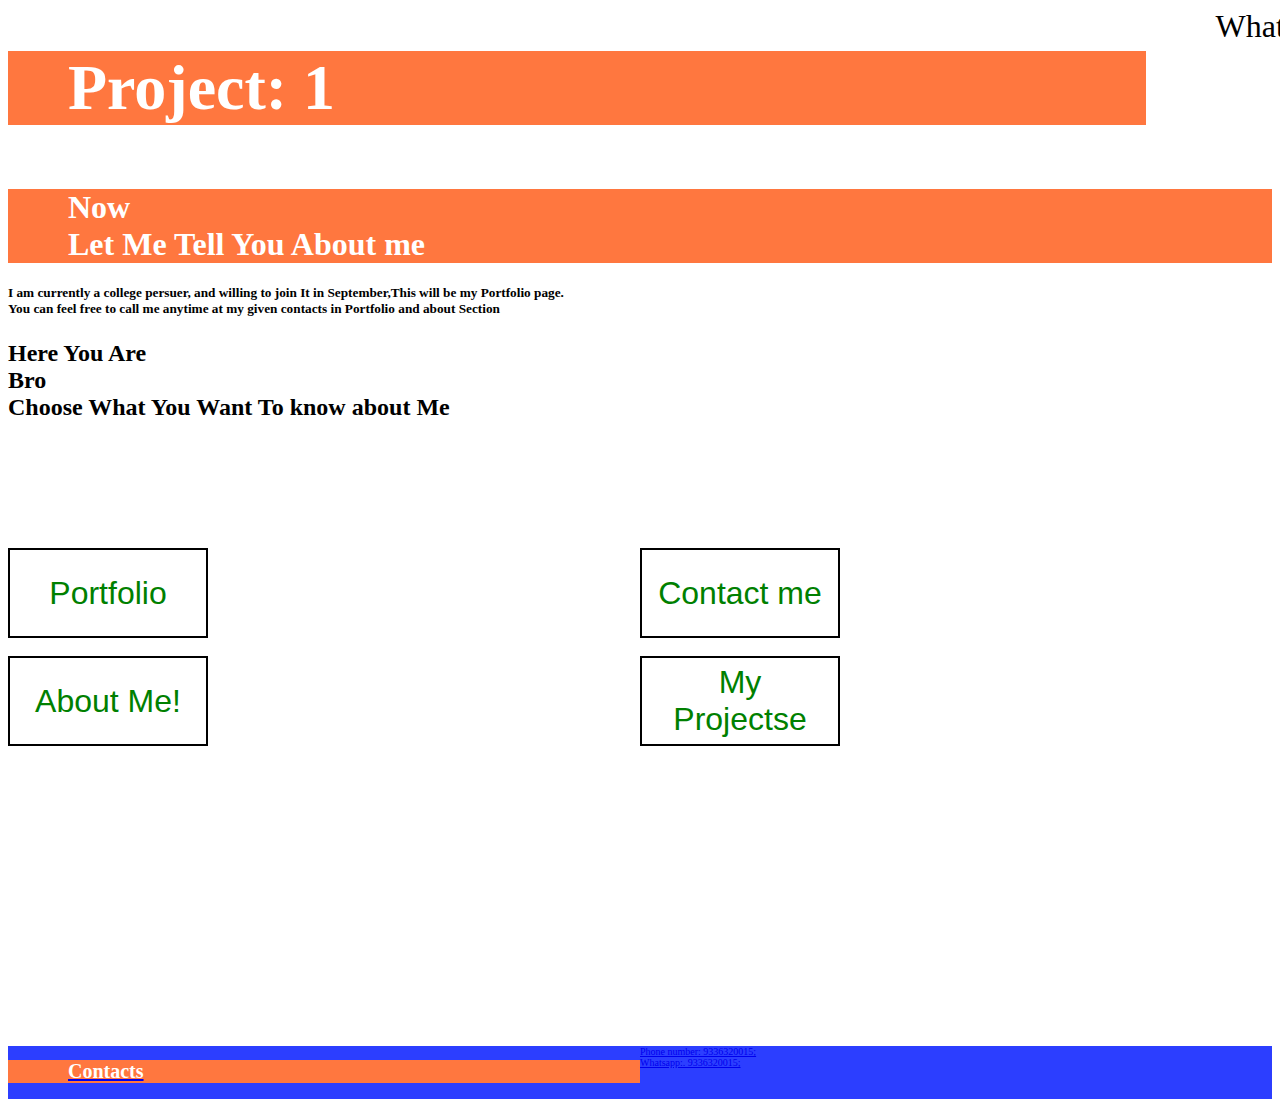
<file: index.html>
<!DOCTYPE html>
<html>
<head>
  <meta charset="UTF-8">
  <meta name="viewport" content="width=device-width, initial-scale=1">
	<title>Welcome To my Webpage</title>
	<link rel="stylesheet" href="style.css">
	<nav class="nav">
	  <div class="1"> <h1>Project: 1</h1>
 
 
  </div>
  <div class="ac">
  
	   <div class="q
	   ">Whatsapp</div>
	    <div class="w">Age</div>
	    
	  
	 </div>
	</nav>
	<main>
<section class="text">
  <h1>Now</br>Let Me Tell You About me</h1>
	<h5>I am currently a college persuer, and willing to join It in September,This will be my Portfolio page.</br>
	You can feel free to call me anytime at my given contacts in Portfolio and about Section
	</h5>
	</head>

	<h2> Here You Are <br>Bro</br>
	Choose What You Want To know about Me
	</h2>

	<br></br>
		<br></br>
			<br></br>
<div class= "container">
  <div class= "a">
	<a href="Index3.html">
	  <button class="GFG2">Portfolio</button>
	  	<br></br>
	  </div>
	  <div class= "b">
	</a>
		<a href="mailto:wwwsaurabh244@gmail.com">
		<button class="GFG">Contact me</button>
		</div>
			<br></br>
		
		<div class="c">
	</a>
		<a href="Index4.html">
		<button class="GFG3">About Me!</button>
		
	</a>
	</div>
	<br></br>
	<div class= "d">
	<a href="index2.html">
	<button class="GFG4">My Projectse</button>
	</div>
	</div>
</main>

  
</div>

	<div style="overflow: auto ; height: 300px ; width: 300px"
	></div></div>
	  <footer class="foot">
    <div class="footer">
    <div class="footer1"><h1>Contacts</h1>
    </div>
    <div class="footer2">
     Phone number: 9336320015;</br>
      Whatsapp:.    9336320015;</br>
      
    </div>
    <div class="footer3">
      <p>
      &#128222;</br>
      &#128194;</br>
      &#128231;
      </p>
      </div>
    </div>
  </footer>

	
	</html>
</file>
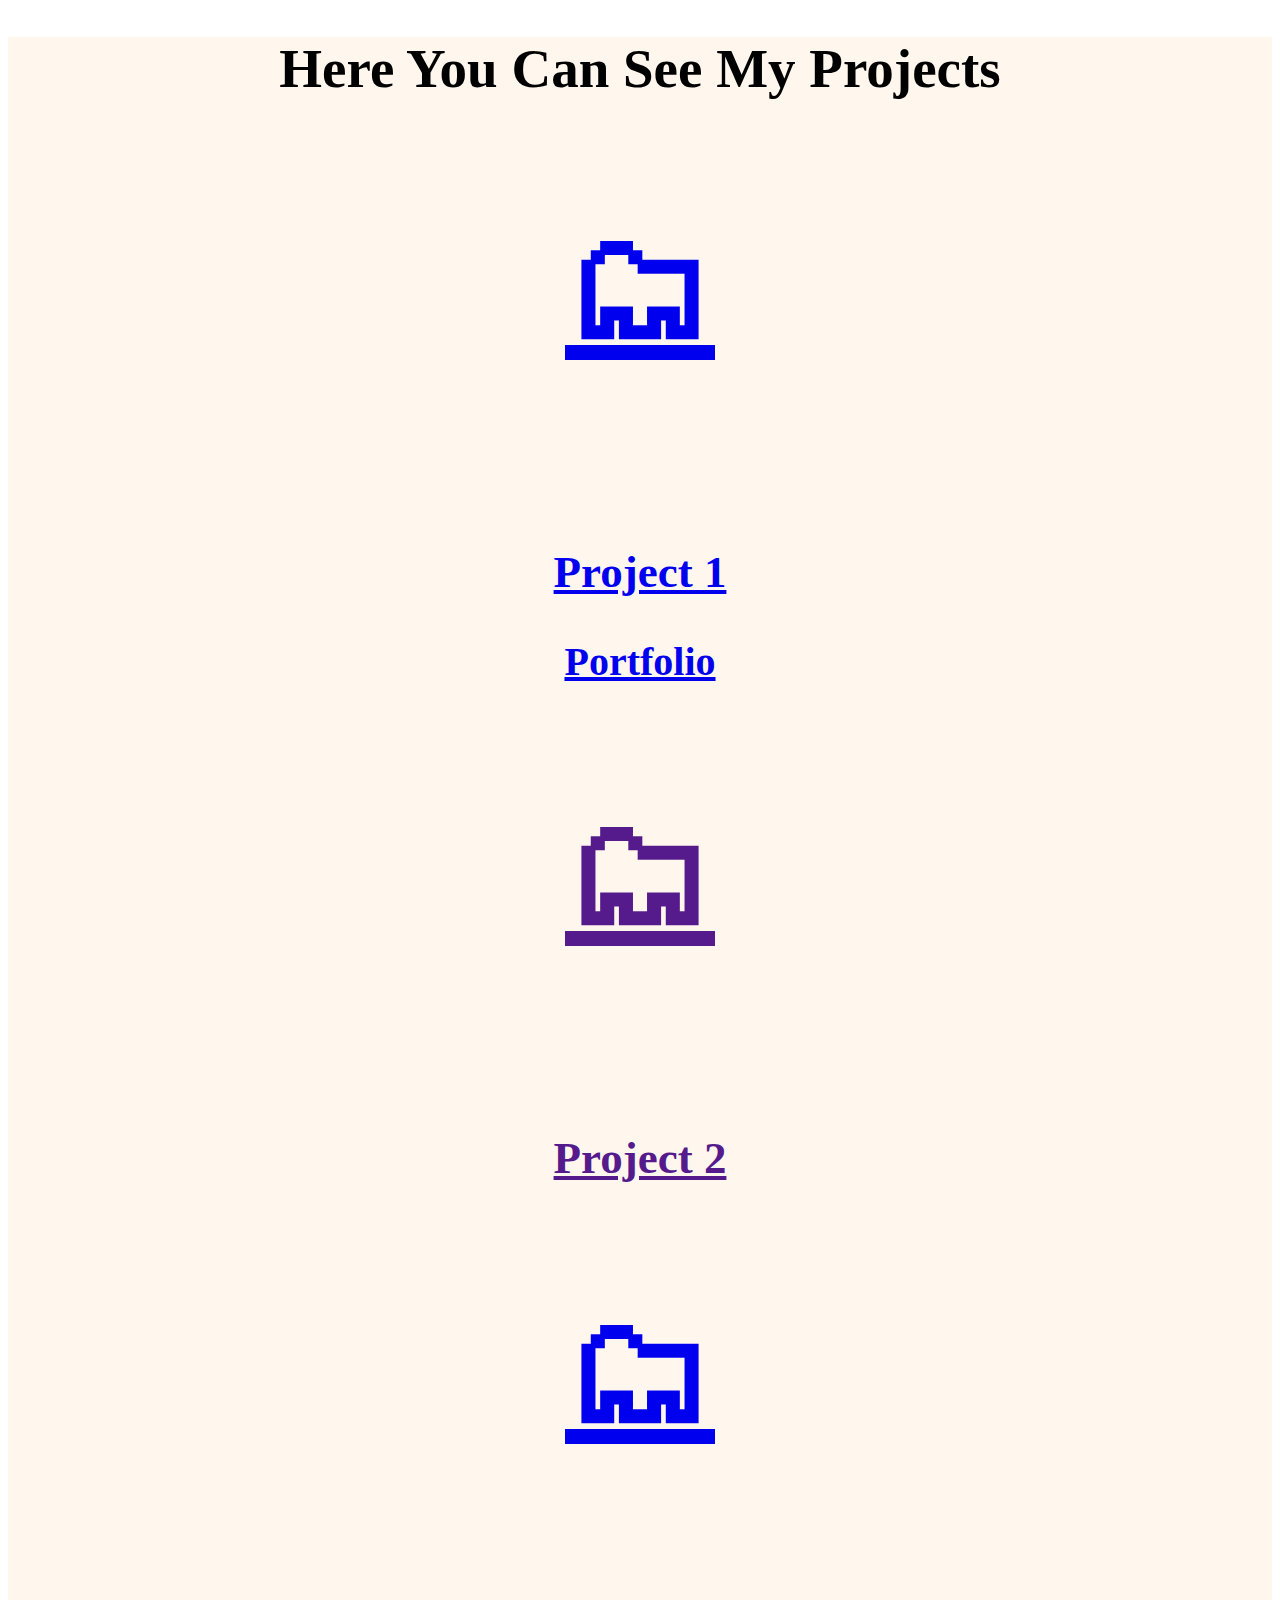
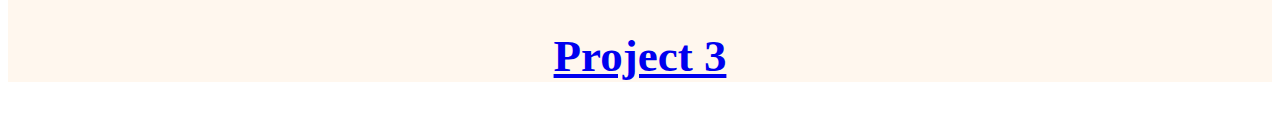
<file: index2.html>
<!DOCTYPE html>
<html lang="en">
<head>
    <meta charset="UTF-8">
    <meta name="viewport" content="width=device-width, initial-scale=1.0">
    <link rel="stylesheet" href="style4.css">
    <title>Projects</title>
    <nav class="project1">
      <h1>Here You Can See My Projects </h1>
      <div><h1 class="a"><a href="index.html">&#128450;</h1><br></br>

      <h2>Project 1</br><h3>Portfolio</h3></h2>
      </div>

      <a/>
         <div><h1 class="a"><a href="">&#128450;</h1><br></br>

      <h2>Project 2</h2>
      </div>

      <a/>
      <div><h1 class="a"><a href="index.html">&#128450;</h1><br></br>

      <h2>Project 3</h2></div>

      <a/>
      
    </nav>
</head>
<body>
    
</body>
</html>
</file>
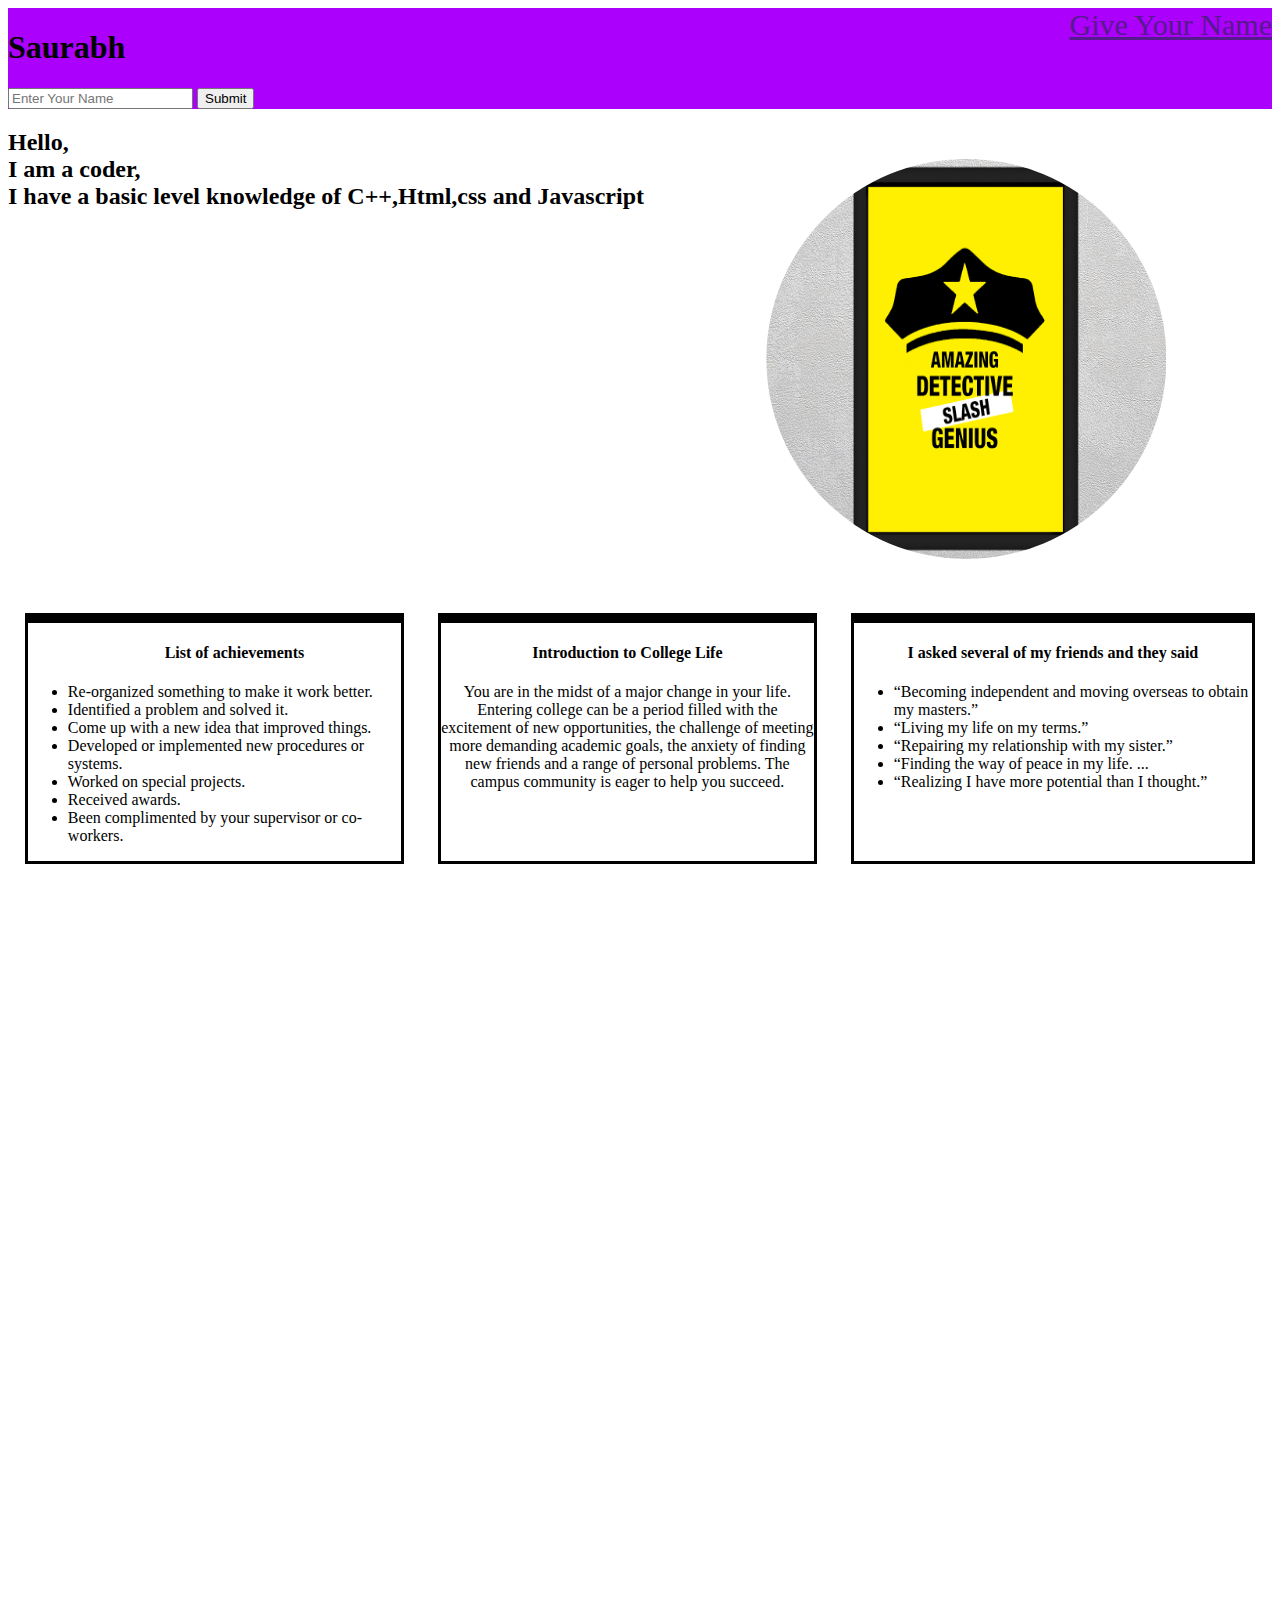
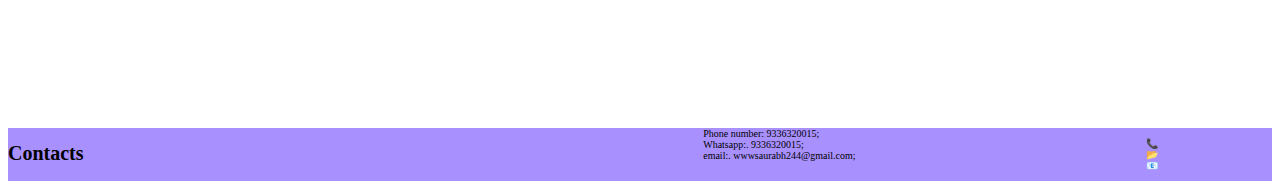
<file: Index3.html>
<!DOCTYPE html>
<html>

<head>
  <meta charset="UTF-8">
  <meta name="viewport" content="width=device-width, initial-scale=1">
  	<link rel="stylesheet" href="style2.css">
  <title>My College</title>
  
  </head>
  
  <body>
  	<div class= "container">
  	<div class="Nav flex">
  	  <h1 class= "logo">Saurabh</h1>
  <nav class="nav">
    <a class= "out" href="">Give Your Name</a>
  </nav>
  	</div>
 </div>
 <div class="Name">
   <div>
   <form action="">
   <input type="Name" placeholder="Enter Your Name">
   <input type="submit" class="btn" value="Submit">
   </form>
   </div>
  </div> 
   <div class="container2">
     <div class="parta">
       <h2>Hello,</br>
       I am a coder,</br>
       I have a basic level knowledge of C++,Html,css and Javascript</h2>
  </div>
   <div class="partb">
   <img src="v.jpg" alt="" class="im">
   </div>
 
	</div>
	
<div class="para">
	<div class="paraa">
<ul>
  <h4>List of achievements</h4>
<li>Re-organized something to make it work better.</li>
<li>Identified a problem and solved it.</li>
<li>Come up with a new idea that improved things.</li>
<li>Developed or implemented new procedures or systems.</li>
<li>Worked on special projects.</li>
<li>Received awards.</li>
<li>Been complimented by your supervisor or co-workers.</li>

	</div>
	<div class="parab">
	  <h4>Introduction to College Life</h4>
You are in the midst of a major change in your life. Entering college can be a period filled with the excitement of new opportunities, the challenge of meeting more demanding academic goals, the anxiety of finding new friends and a range of personal problems. The campus community is eager to help you succeed. 
	</div>
	<div class="parac">
<h4>I asked several of my friends and they said </h4>
<ul>
<li>“Becoming independent and moving overseas to obtain my masters.”</li>
<li>“Living my life on my terms.”</li>
<li>“Repairing my relationship with my sister.”</li>
<li>“Finding the way of peace in my life. ...</li>
<li>“Realizing I have more potential than I thought.”</li>
	</div>
	</div>
	

</body>
<br></br>
<br></br>
<br></br><br></br><br></br><br></br><br></br><br></br><br></br><br></br><br></br><br></br><br></br><br></br><br></br><br></br><br></br><br></br><br></br><br></br><br></br><br></br><br></br><br></br>
  <footer class="foot">
    <div class="footer">
    <div class="footer1"><h1>Contacts</h1>
    </div>
    <div class="footer2">
     Phone number: 9336320015;</br>
      Whatsapp:.    9336320015;</br>
      email:.  wwwsaurabh244@gmail.com;
    </div>
    <div class="footer3">
      <p>
      &#128222;</br>
      &#128194;</br>
      &#128231;
      </p>
      </div>
    </div>
  </footer>


</html>
</file>
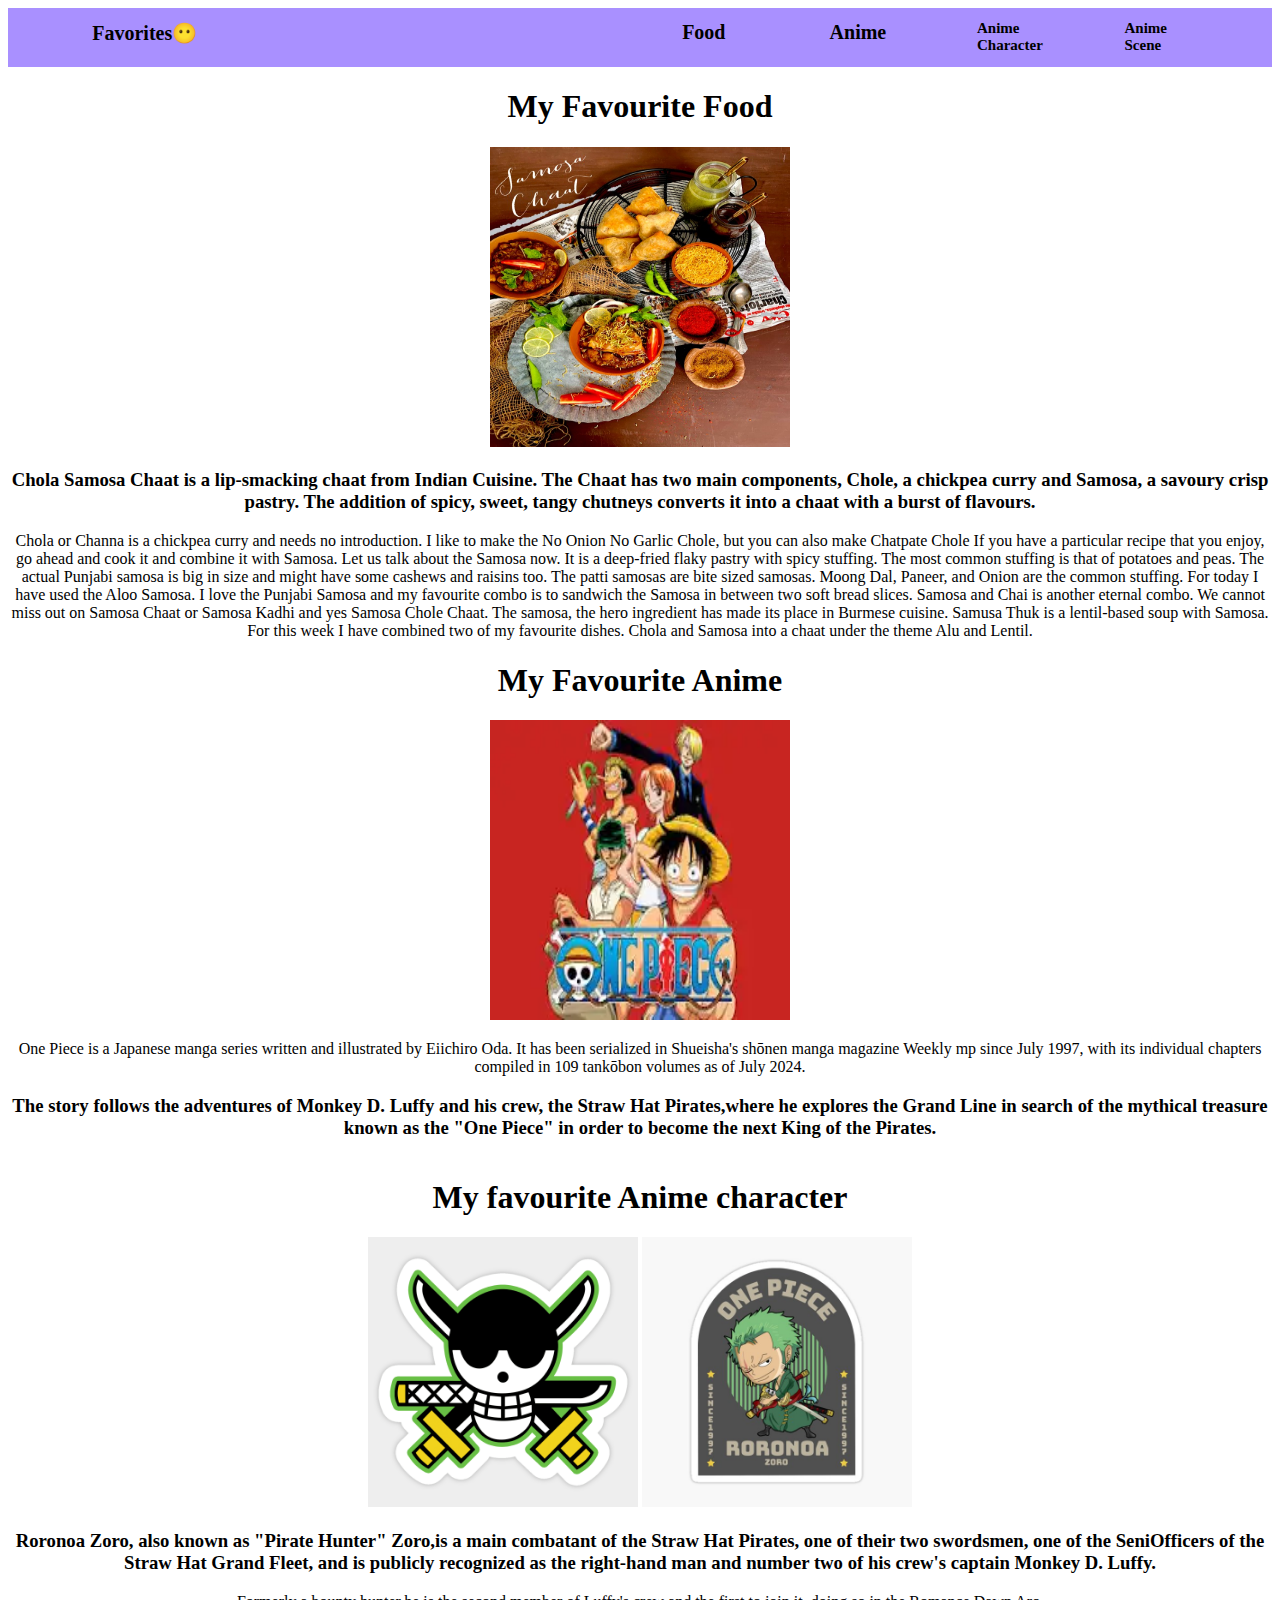
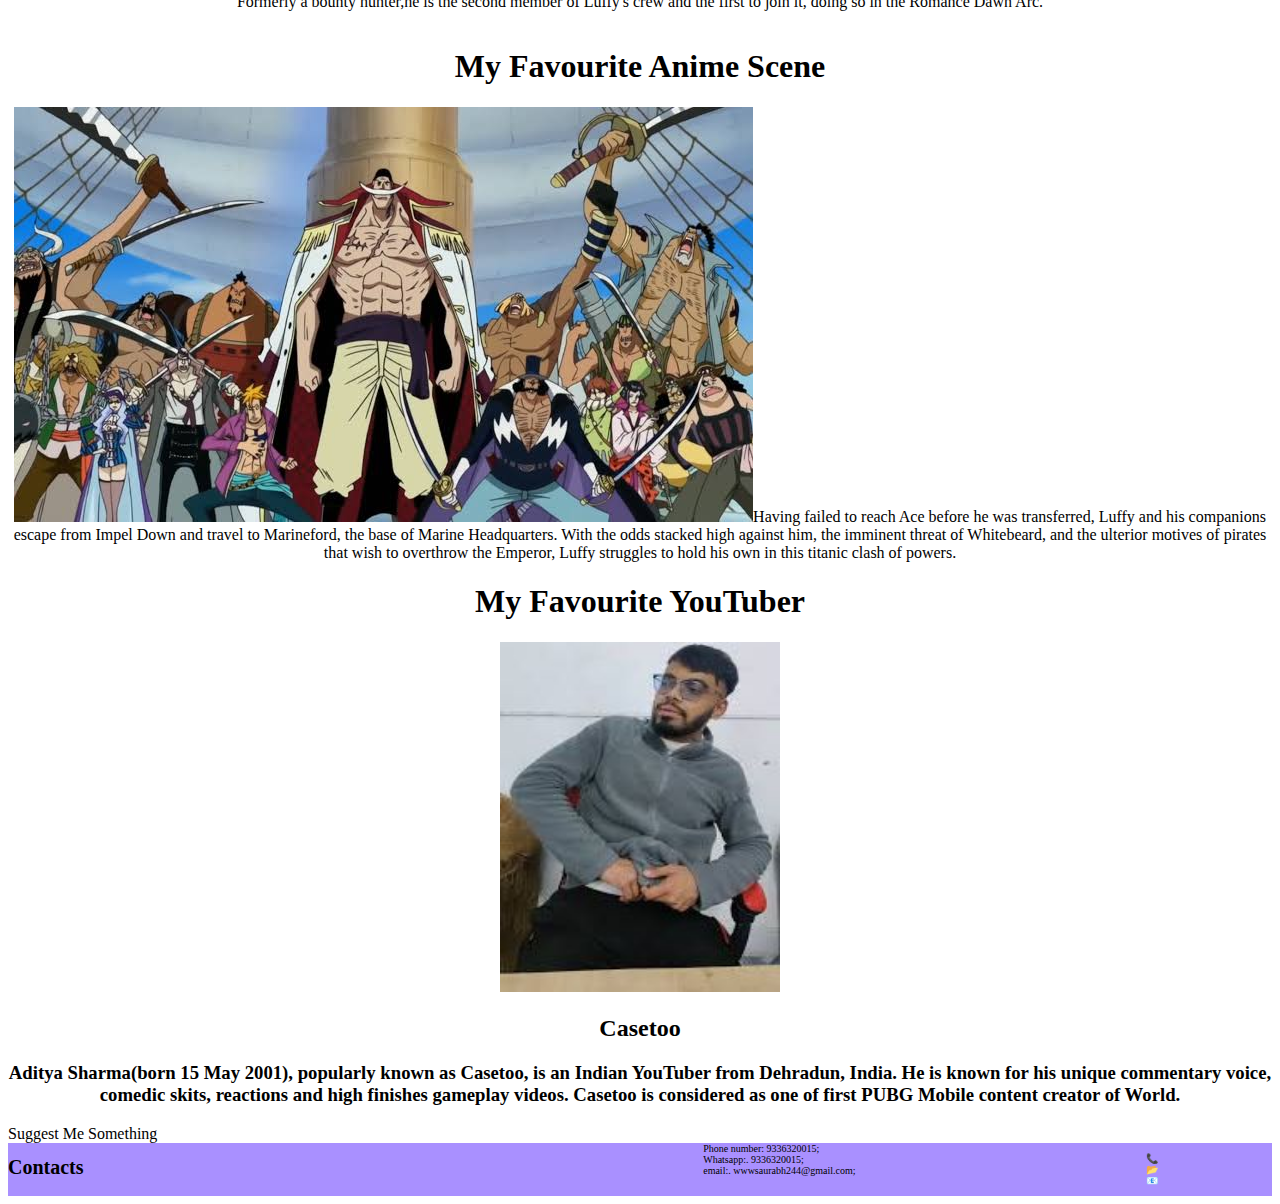
<file: index4.html>
<!DOCTYPE html>
<html>

<head>
  <meta charset="UTF-8">
  <meta name="viewport" content="width=device-width, initial-scale=1">
  		  	<link rel="stylesheet" href="style3.css">
  		<title> Index4</title>
  		<nav class= "nav">
  		  <div><h1 class="nava">Favorites&#x1F636;</h1></div>
  		  <div><h1 class="navb">Food</h1></div>
  		  <div><h1 class="navc">Anime</h1></div>
  		  <div><h2>Anime Character</h2></div>
  		  <div><h2 class="navd">Anime Scene</h2></div>
  		</nav>
  		
  <div class= "tracker">
    <div class="a"><h1>My Favourite Food</h1>
    <img src= "d.jpg" class="cimg">
    <h3>Chola Samosa Chaat is a lip-smacking chaat from Indian Cuisine. The Chaat has two main components, Chole, a chickpea curry and Samosa, a savoury crisp pastry. The addition of spicy, sweet, tangy chutneys converts it into a chaat with a burst of flavours.
    </h3>
<p>
Chola or Channa is a chickpea curry and needs no introduction. I like to make the No Onion No Garlic Chole, but you can also make Chatpate Chole If you have a particular recipe that you enjoy, go ahead and cook it and combine it with Samosa.

Let us talk about the Samosa now. It is a deep-fried flaky pastry with spicy stuffing. The most common stuffing is that of potatoes and peas. The actual Punjabi samosa is big in size and might have some cashews and raisins too. The patti samosas are bite sized samosas. Moong Dal, Paneer, and Onion are the common stuffing. For today I have used the Aloo Samosa.

I love the Punjabi Samosa and my favourite combo is to sandwich the Samosa in between two soft bread slices. Samosa and Chai is another eternal combo. We cannot miss out on Samosa Chaat or Samosa Kadhi and yes Samosa Chole Chaat. The samosa, the hero ingredient has made its place in Burmese cuisine. Samusa Thuk is a lentil-based soup with Samosa.

For this week I have combined two of my favourite dishes. Chola and Samosa into a chaat under the theme Alu and Lentil.
     
    </p>
</div>
    <div class="b">
      <h1>My Favourite Anime</h1>
      <img src= "e.jpg" class="img1">
      <p>One Piece is a Japanese manga series written and illustrated by Eiichiro Oda. It has been serialized in Shueisha's shōnen manga magazine Weekly mp since July 1997, with its individual chapters compiled in 109 tankōbon volumes as of July 2024. 
      <h3>The story follows the adventures of Monkey D. Luffy and his crew, the Straw Hat Pirates,where he explores the Grand Line in search of the mythical treasure known as the "One Piece" in order to become the next King of the Pirates.</h3></p>
    </div>
    <div class="target2">
      <div class para>
     <h1>My favourite Anime character</h1>
      <img src = "a.jpg" class= "aimg">
     <img src = "b.jpg" class="bimg">
     <p><h3>Roronoa Zoro, also known as "Pirate Hunter" Zoro,is a main combatant of the Straw Hat Pirates, one of their two swordsmen, one of the SeniOfficers of the Straw Hat Grand Fleet, and is publicly recognized as the right-hand man and number two of his crew's captain Monkey D. Luffy.</h3>Formerly a bounty hunter,he is the second member of Luffy's crew and the first to join it, doing so in the Romance Dawn Arc.</p></div>

     
    </div>
    
    <div class="target3"><h1>My Favourite Anime Scene</h1>
    <img src = "f.jpg" class = "fimg"
    <h3>Having failed to reach Ace before he was transferred, Luffy and his companions escape from Impel Down and travel to Marineford, the base of Marine Headquarters. With the odds stacked high against him, the imminent threat of Whitebeard, and the ulterior motives of pirates that wish to overthrow the Emperor, Luffy struggles to hold his own in this titanic clash of powers.</h3></div>
    <div class="target4"><h1>My Favourite YouTuber</h1>
    <img src="g.jpg" class="gimg">
    <h2>Casetoo</h2>
    <h3>Aditya Sharma(born 15 May 2001), popularly known as Casetoo, is an Indian YouTuber from Dehradun, India. He is known for his unique commentary voice, comedic skits, reactions and high finishes gameplay videos. Casetoo is considered as one of first PUBG Mobile content creator of World.</h3>
    </div>
    <div>Suggest Me Something</div>
  </div>
  <footer>
    <div class="footer">
    <div class="footer1"><h1>Contacts</h1>
    </div>
    <div class="footer2">
     Phone number: 9336320015;</br>
      Whatsapp:.    9336320015;</br>
      email:.  wwwsaurabh244@gmail.com;
    </div>
    <div class="footer3">
      <p>
      &#128222;</br>
      &#128194;</br>
      &#128231;
      </p>
      </div>
    </div>
  </footer>
  </html>
</file>
<file: style.css>
h1{
  background-color:#FF773F;
  font-family: Cambria, Cochin, Georgia, Times, 'Times New Roman', serif;
  font-size: 16px px;
  padding: 0 0 0 60px;
  color: white;
  
  
}
.footer{ 
  
  display: grid;
  grid-template-columns: 50% 80% 40%
  ;
  justify-content: space-between;
  font-size: 10px;
  background-color: #2C3EFF;
  
}

html { 
  scroll-behavior: smooth;
  background-color: #FFFFFF;
  color: solid black;
  border : 20px;
  border-color: rgba(230, 79, 0, 1);
}
.nav{
  font-family: Cambria, Cochin, Georgia, Times, 'Times New Roman', serif;
  gap:100px;
  font-size: 2rem;
  display: grid;
  grid-template-columns: 90% 10%;
  
  height: 100%;
  width: 100;
}
li{
  list-style: none;
}
.menu{
  margin-right: 1rem;
}
.ac{
  display: flex;
  gap:30px;
  margin-left: -30px;
}
.side img{
  width: 20rem;
}
.GFG,.GFG2,.GFG3,.GFG4{
  color: green;
  border: 2px solid black;
  background-color: white;
  padding: 5px 10px;
  justify-content:space-between;
  height: 90px;
  width: 200px;
  font-size: 32px;
  font-family: solid Impact, Haettenschweiler, 'Arial Narrow Bold', sans-serif;
 
}
.container{
  display :grid;
  grid-template-columns: 50% 0% 50% 50%;
  justify-content: space-between;
 
 
}
@media (min-width: 300px) and (max-width: 480px) {
  * {
    font-size: 1rem;
  }

  body {
    height: 100vh;
    width: 80vw;
    overflow-y: 5;
    overflow-x: 0;
  }

 .nav{
   height: 30px;
   display: grid;
   width : 150px;
   justify-content: center;
}
.ac{
  display: flex;
  
  justify-content: center;
  justify-content: space-between;
  
}
.footer{ 
  width: 350px;
  display: grid;
  grid-template-columns: 50% 40% 35%
  ;
  justify-content: space-between;
  font-size: 10px;
  background-color: #2C3EFF;
  
  gap:30px;
}
.GFG,.GFG2,.GFG3,.GFG4{
  color: green;
  border: 2px solid black;
  background-color: white;
  padding: 5px 10px;
  justify-content:space-between;
  height: 70px;
  width: 140px;
  font-size: 26px;
  font-family: solid Impact, Haettenschweiler, 'Arial Narrow Bold', sans-serif;
}
.container{
  display: grid;
  grid-template-columns: 50% 0% 50% 0%;
  justify-content: space-between;
  gap: 25px;
}
}
</file>
<file: style4.css>
.a{
  font-size: 150px;
  text-align: center;
}
h2{
  text-align: center;
  font-size: 45px;
}
h1{
  font-size: 55px;
  text-align: center;
  font-family: Cambria, Cochin, Georgia, Times, 'Times New Roman', serif;
  font-weight: bold;
}
nav{
  background-color:#FFF7EE;
}
h3{
  text-align: center;
  font-size: 40px;
}
</file>
<file: style2.css>
.container .flex{
  display: flex;
  justify-content: space-between;
  
}
.out {
  font-size:30px;
}
.container, .Name{
  background-color: #AB00FB;
}
.container2{
 overflow: visible;
  display: grid;
  grid-template-columns:60% 40%;
}
.im{
 width: 400px;
 height: 500px;
 clip-path: circle();
}
.para{
  display: grid;
  grid-template-columns: 30% 30% 32%;
  justify-content: space-around;
}


.footer{
  width :200;
  display: grid;
  grid-template-columns: 50% 30% 10%;
  justify-content: space-between;
  font-size: 10px;
  background-color:#A990FF;
  
}
.paraa, .parab, .parac {
  border-top: 10px;
  border-color: solid black;
  border-style: solid;
}
h4{
  text-align: center;
}
.parab{
  text-align: center  ;
  
}
@media(min-width: 300px) and (max-width: 500px){
  * {
    font-size: 1rem;
  }

  .nav{
    height: 100px;
  }
    
  
  .container2 .flex{
    display: grid;
    
    grid-template-rows: 50% 50%;

    
  }
  body {
    height: 100vh;
    width: 100vw;
    overflow-y: 5;
    overflow-x: 5;
  }
.para{
  width: 100;
  display: flex;
  
  flex-direction: column;
  justify-content: center;
 
}
.container2{
  display: flex;
  flex-direction: column;
  justify-content: center;
  
  
  
}
.im{
  width: 350px;
}
}
</file>
<file: style3.css>
.nav{
  width:100%;
 display: grid;
 grid-template-columns: 40% 5% 5% 5% 5%;
justify-content: space-evenly;
 font-size: 10px;
 background-color: #A990FF;
 
}
.a, .b{
  text-align: center;
}
.img1, .cimg{
  height: 300px;
  width : 300px;
}
.target2{
  display:flex;
  text-align: center;
}
.aimg, .bimg{  
  overflow: visible;
  width: 270px;
height: 270px;
}
.target3, .target4{
  text-align: center;
  
}
.gimg{
  height: 350px;
  width: 280px;
}
.footer{
  width :100%;
  display: grid;
  grid-template-columns: 50% 30% 10%;
  justify-content: space-between;
  font-size: 10px;
  background-color:#A990FF;
  
}
@media (min-width: 300px) and (max-width: 480px) {
  * {
    font-size: 1rem;
  }

  body {
    height: 100vh;
    width: 100vw;
    overflow-y: 5;
    overflow-x: 5;
  }

  .nav{
    height: 25vh;
  
    display: flex;
    gap: -10px;
    flex-direction: column;
    flex-wrap:wrap;
    justify-content: center;
    text-align: center;
   margin-top: -10px;
  }
  .cimg{
    width: 200px;
    
  }
  .nava, .navb, .navc, .navd{
    margin: 0 -15 -10 -20;
    margin-top: -15px;
    
  }

}
</file>
